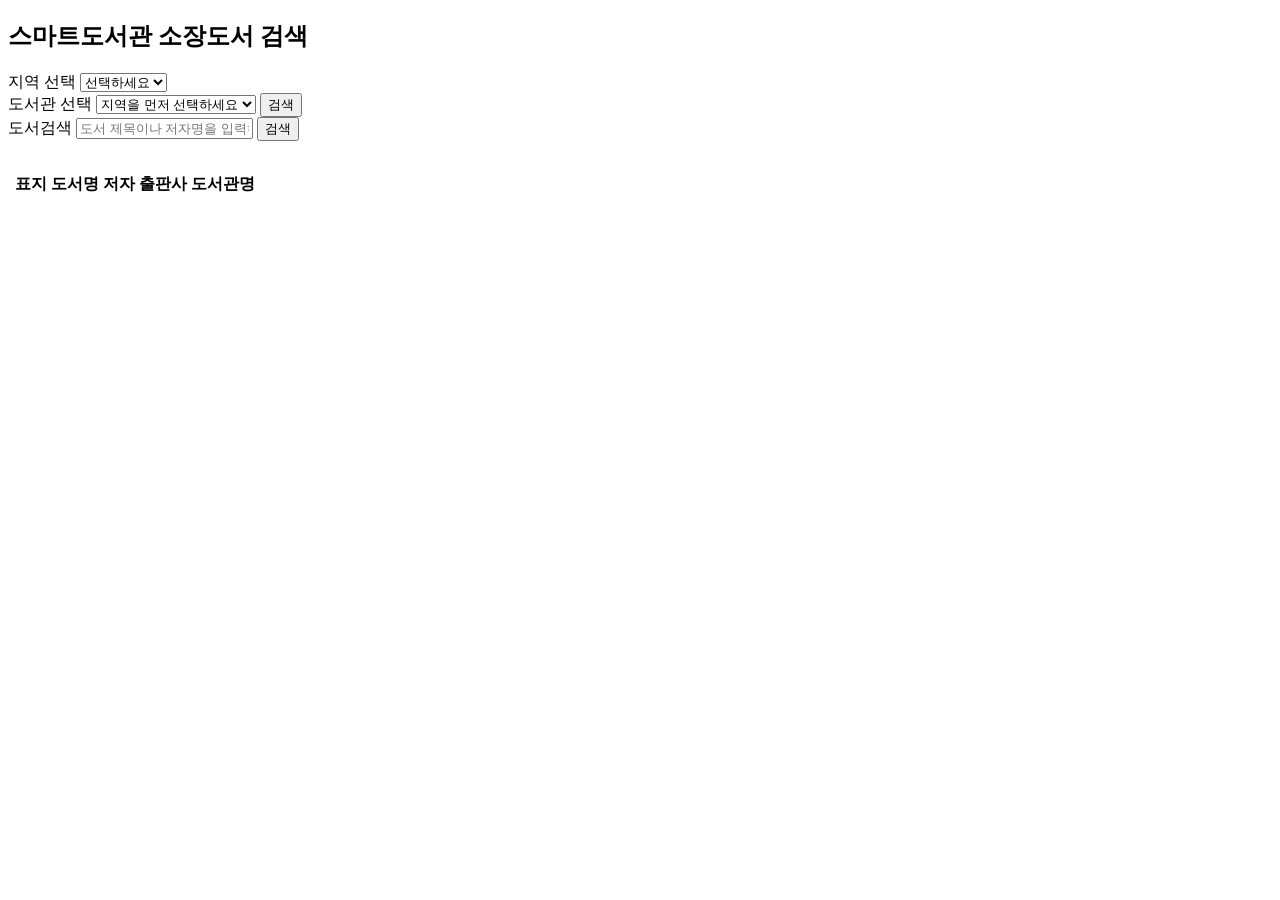
<file: SmartBoot1/src/main/resources/templates/book_search.html>
<!DOCTYPE html>
<html xmlns:th="http://www.thymeleaf.org">
<head>
<meta charset="UTF-8">
<title>Insert title here</title>
</head>
<body>
	<div class="wrapping bottom-area">
		<h2>스마트도서관 소장도서 검색</h2>

		<div class="book-search">

			<div class="search-1">
				<!-- 지역 선택 -->
				<div class="form-group3">
					<label for="region">지역 선택 </label> <select id="region"
						name="region" required>
						<option value="">선택하세요</option>
						<option th:each="library1 : ${library1}" th:text="${library1}"
							th:value="${library1}"></option>
					</select>
				</div>

				<!-- 도서관 선택 -->
				<div class="form-group3">
					<label for="library">도서관 선택 </label> <select id="library"
						name="library" required>
						<option value="">지역을 먼저 선택하세요</option>
					</select>

					<!-- 검색 버튼 -->
					<button id="search-btn" type="button">검색</button>
				</div>
			</div>

			<div class="search-2">
				<!-- 도서 검색 -->
				<div class="form-group3">
					<label for="book">도서검색</label> <input type="text"
						placeholder="도서 제목이나 저자명을 입력하세요">
					<button>검색</button>
				</div>
			</div>

		</div>

		<!-- 도서 결과 -->
		<div class="gu-table" style="margin-top:30px;">
			<table class="gu-page">
				<thead>
					<tr>
						<th></th>
						<th>표지</th>
						<th>도서명</th>
						<th>저자</th>
						<th>출판사</th>
						<th class="library-column">도서관명</th>
					</tr>
				</thead>
				<tbody class="search-item"></tbody>
			</table>
		</div>


	</div>

	<script>
		// 지역을 선택하면 도서관 목록을 불러옴
		$('#region').change(function(){
			var selectedRegion = $(this).val();
			if (selectedRegion) {
				$.ajax({
					url:"/getLibrariesByRegion",
					method: "GET",
					data: { regionNm : selectedRegion },
					success: function(response) {
						$('#library').empty();
						$('#library').append('<option value="">도서관을 선택하세요</option>');
						
						response.forEach(function(library){
							$('#library').append('<option value="' + library.libIdx + '">' + library.libNm + '</option>');
						});
					},
					error: function(xhr, status, error) {
						alert("Error: "+error);
					}
				});
			} else {
				$('#library').empty();
				$('#library').append('<option value="">도서관을 선택하세요</option>');
			}
		})
		
		// 도서관 선택 후 도서 목록 요청
            $('#search-btn').click(function () {
			    const selectedLibrary = $('#library').val();
			    if (selectedLibrary) {
			        console.log("Selected Library: ", selectedLibrary);  // selectedLibrary 값을 확인
			        $.ajax({
			            url: `/library/${selectedLibrary}/books`,
			            method: 'GET',
			            success: function (books) {
			                const bookList = $('.search-item');
			                bookList.empty();
			                if (books.length > 0) {
			                    books.forEach(function (book, index) {
			                        console.log("Book object:", book);  // 반환된 책 객체 출력
			                        bookList.append(`
			                            <tr>                                    
			                                <td>${index + 1}</td>
			                                <td><img src="${book.bookImg || ''}" alt="표지 이미지 없음"></td>
			                                <td>${book.title}</td>
			                                <td>${book.author}</td>
			                                <td>${book.publisher}</td>
			                                <td>${book.libraryName || '정보 없음'}</td> <!-- 도서관명 추가 -->
			                            </tr>
			                        `);
			                    });
			                } else {
			                    bookList.append('<tr><td colspan="6">도서가 없습니다.</td></tr>');
			                }
			            },
			            error: function () {
			                console.error("AJAX 에러 발생");
			                alert('도서 목록을 불러오는 데 실패했습니다.');
			            }
			        });
			    } else {
			        alert('도서관을 선택하세요.');
			    }
			});
		
		// 도서 검색 버튼 클릭 이벤트
		$('.search-2 button').click(function () {
		    const keyword = $('.search-2 input').val();
		    const region = $('#region').val(); // 지역 값
		    const library = $('#library').val(); // 도서관 값

		    if (keyword) {
		        // 검색 요청
		        $.ajax({
		            url: '/searchBooks',
		            method: 'GET',
		            data: {
		                keyword: keyword,
		                region: region || null, // 지역 값을 전달, 선택되지 않으면 null
		                libIdx: library || null // 도서관 값을 전달, 선택되지 않으면 null
		            },
		            success: function (results) {
		                const bookList = $('.search-item');
		                bookList.empty();

		                if (results.length > 0) {
		                    results.forEach(function (result, index) {
		                        const book = result[0]; // 도서 정보
		                        const libraryName = result[1]; // 도서관명
		                        bookList.append(`
		                            <tr>
		                                <td>${index + 1}</td>
		                                <td><img src="${book.bookImg || ''}" alt="표지 이미지 없음"></td>
		                                <td>${book.title}</td>
		                                <td>${book.author}</td>
		                                <td>${book.publisher}</td>
		                                <td>${libraryName}</td> <!-- 도서관명 -->
		                            </tr>
		                        `);
		                    });
		                } else {
		                    bookList.append('<tr><td colspan="6">검색 결과가 없습니다.</td></tr>');
		                }
		            },
		            error: function () {
		                alert('도서 검색 중 오류가 발생했습니다.');
		            }
		        });
		    } else {
		        alert('검색어를 입력하세요.');
		    }
		});
	</script>
</body>
</html>
</file>
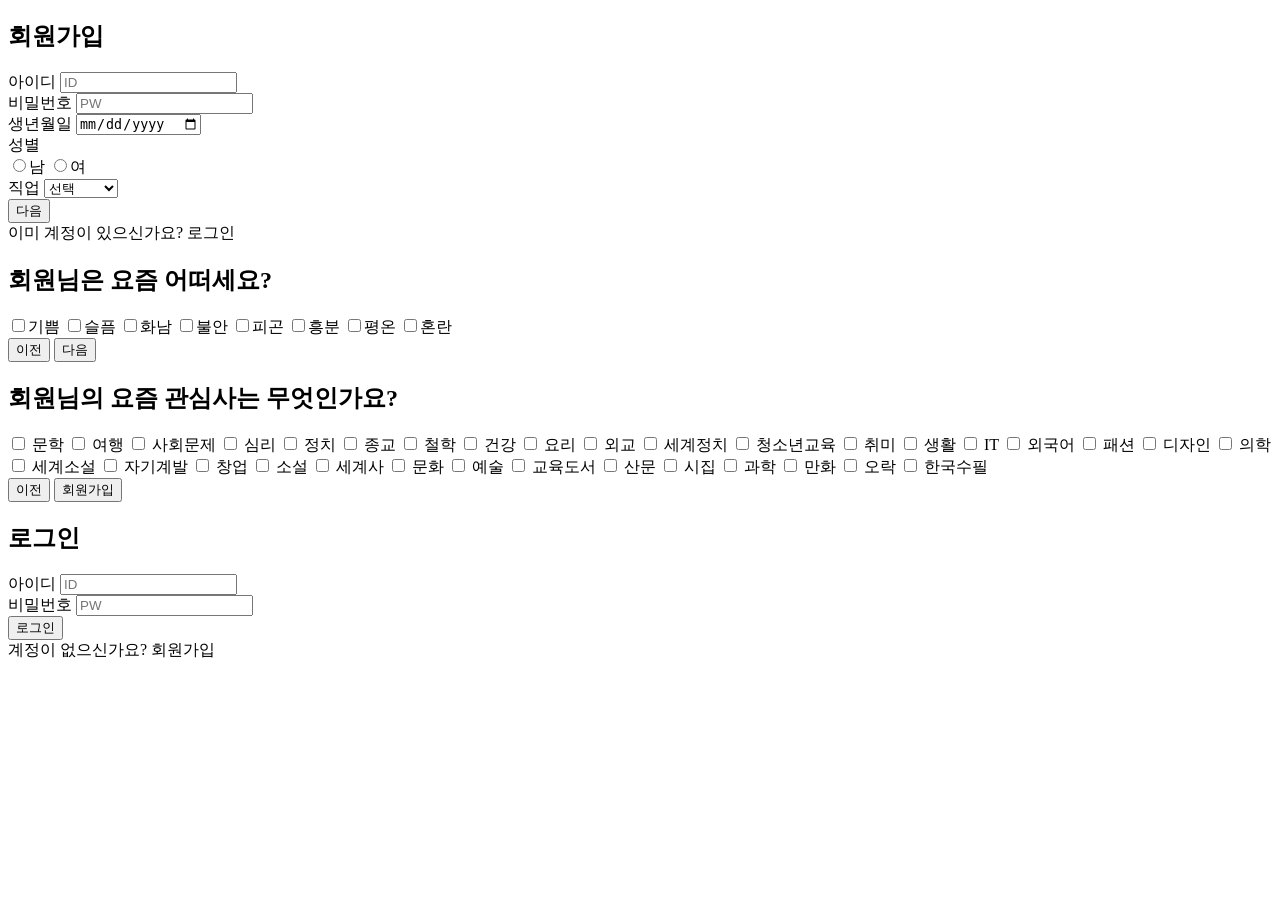
<file: SmartBoot1/src/main/resources/templates/join.html>
<!DOCTYPE html>
<html xmlns:th="http://www.thymeleaf.org">
<head>
<meta charset="UTF-8">
<meta name="viewport" content="width=device-width, initial-scale=1.0">
<title>로그인</title>
</head>
<body>
	<!-- 회원가입 -->
	<div class="form-wrapping">
		<div class="form-join">
			<form action="member/join.do" method="post">
				<div class="form-container">
					<h2>회원가입</h2>
					<div class="form-group step1">
						<label for="id">아이디</label> <input type="text" id="id" name="id"
							placeholder="ID">
					</div>
					<div class="form-group step1">
						<label for="pw">비밀번호</label> <input type="password" id="pw"
							name="pw" placeholder="PW">
					</div>
					<div class="form-group step1">
						<label for="birthdate">생년월일</label> <input type="date"
							id="birthdate" name="birthdate">
					</div>
					<div class="form-group">
						<label>성별</label>
						<div class="radio-group">
							<label><input type="radio" name="gender" value="남">남</label>
							<label><input type="radio" name="gender" value="여">여</label>
						</div>
					</div>
					<div class="form-group">
						<label for="job">직업</label> <select id="job" name="job">
							<option value="">선택</option>
							<option value="학생">학생</option>
							<option value="무직">취준생</option>
							<option value="직장인">직장인</option>
							<option value="무직">프리랜서</option>
							<option value="주부">주부</option>
							<option value="무직">무직</option>
						</select>
					</div>
					<button type="button" class="submit-btn" onclick="goToStep(2)">다음</button>
					<!-- 로그인 링크 -->
					<div class="form-footer">
						이미 계정이 있으신가요? <a class="go-login">로그인</a>
					</div>
				</div>

				<div class="form-container hidden">
					<h2>회원님은 요즘 어떠세요?</h2>
					<div class="form-group">
						<div class="checkbox-group">
							<label><input type="checkbox" name="mood" value="기쁨">기쁨</label>
							<label><input type="checkbox" name="mood" value="슬픔">슬픔</label>
							<label><input type="checkbox" name="mood" value="화남">화남</label>
							<label><input type="checkbox" name="mood" value="불안">불안</label>
							<label><input type="checkbox" name="mood" value="피곤">피곤</label>
							<label><input type="checkbox" name="mood" value="흥분">흥분</label>
							<label><input type="checkbox" name="mood" value="평온">평온</label>
							<label><input type="checkbox" name="mood" value="혼란">혼란</label>
						</div>
					</div>
					<div class="button-group">
						<button type="button" class="submit-btn" onclick="goToStep(1)">이전</button>
						<button type="button" class="submit-btn" onclick="goToStep(3)">다음</button>
					</div>
				</div>
				<div class="form-container hidden" id="step3">
					<h2>회원님의 요즘 관심사는 무엇인가요?</h2>
					<div class="form-group">
						<div class="checkbox-group">
							<div class="checkbox-group">
								<label><input type="checkbox" name="preference"
									value="문학"> 문학</label> <label><input type="checkbox"
									name="preference" value="여행"> 여행</label> <label><input
									type="checkbox" name="preference" value="사회문제"> 사회문제</label> <label><input
									type="checkbox" name="preference" value="심리"> 심리</label> <label><input
									type="checkbox" name="preference" value="정치"> 정치</label> <label><input
									type="checkbox" name="preference" value="종교"> 종교</label> <label><input
									type="checkbox" name="preference" value="철학"> 철학</label> <label><input
									type="checkbox" name="preference" value="건강"> 건강</label> <label><input
									type="checkbox" name="preference" value="요리"> 요리</label> <label><input
									type="checkbox" name="preference" value="외교"> 외교</label> <label><input
									type="checkbox" name="preference" value="세계정치"> 세계정치</label> <label><input
									type="checkbox" name="preference" value="청소년교육"> 청소년교육</label>
								<label><input type="checkbox" name="preference"
									value="취미"> 취미</label> <label><input type="checkbox"
									name="preference" value="생활"> 생활</label> <label><input
									type="checkbox" name="preference" value="IT"> IT</label> <label><input
									type="checkbox" name="preference" value="외국어"> 외국어</label> <label><input
									type="checkbox" name="preference" value="패션"> 패션</label> <label><input
									type="checkbox" name="preference" value="디자인"> 디자인</label> <label><input
									type="checkbox" name="preference" value="의학"> 의학</label> <label><input
									type="checkbox" name="preference" value="세계소설"> 세계소설</label> <label><input
									type="checkbox" name="preference" value="자기계발"> 자기계발</label> <label><input
									type="checkbox" name="preference" value="창업"> 창업</label> <label><input
									type="checkbox" name="preference" value="소설"> 소설</label> <label><input
									type="checkbox" name="preference" value="세계사"> 세계사</label> <label><input
									type="checkbox" name="preference" value="문화"> 문화</label> <label><input
									type="checkbox" name="preference" value="예술"> 예술</label> <label><input
									type="checkbox" name="preference" value="교육도서"> 교육도서</label> <label><input
									type="checkbox" name="preference" value="산문"> 산문</label> <label><input
									type="checkbox" name="preference" value="시집"> 시집</label> <label><input
									type="checkbox" name="preference" value="과학"> 과학</label> <label><input
									type="checkbox" name="preference" value="만화"> 만화</label> <label><input
									type="checkbox" name="preference" value="오락"> 오락</label> <label><input
									type="checkbox" name="preference" value="한국수필"> 한국수필</label>
							</div>
						</div>
					</div>
					<div class="button-group">
						<button type="button" class="submit-btn" onclick="goToStep(2)">이전</button>
						<!-- 제출 버튼 -->
						<button type="submit" class="submit-btn">회원가입</button>
					</div>
				</div>
			</form>
		</div>
	</div>

	<!-- 로그인 -->
	<div class="form-wrapping">
		<div class="form-login" id="login">
			<h2>로그인</h2>
			<form action="member/login.do" method="post">
				<!-- 아이디 입력 필드 -->
				<div class="form-group">
					<label for="id">아이디</label> <input type="text" name="id"
						placeholder="ID" required>
				</div>
				<!-- 비밀번호 입력 필드 -->
				<div class="form-group">
					<label for="pw">비밀번호</label> <input type="password" name="pw"
						placeholder="PW" required>
				</div>
				<!-- 아이디 저장 체크박스 -->
<!-- 				<div> -->
<!--                 	<input type="checkbox" id="saved" name="saved" placeholder="Saved"> -->
<!--                 	<label for="saved">아이디 저장</label> -->
<!--                 </div> -->
				<!-- 로그인 버튼 -->
				<button type="submit" class="submit-btn">로그인</button>
				<!-- 하단 회원가입 링크 -->
				<div class="form-footer">
					계정이 없으신가요? <a class="go-join">회원가입</a>
				</div>
				
			</form>
		</div>
	</div>
	<div class="bg-container"></div>
</body>
</html>
</file>
